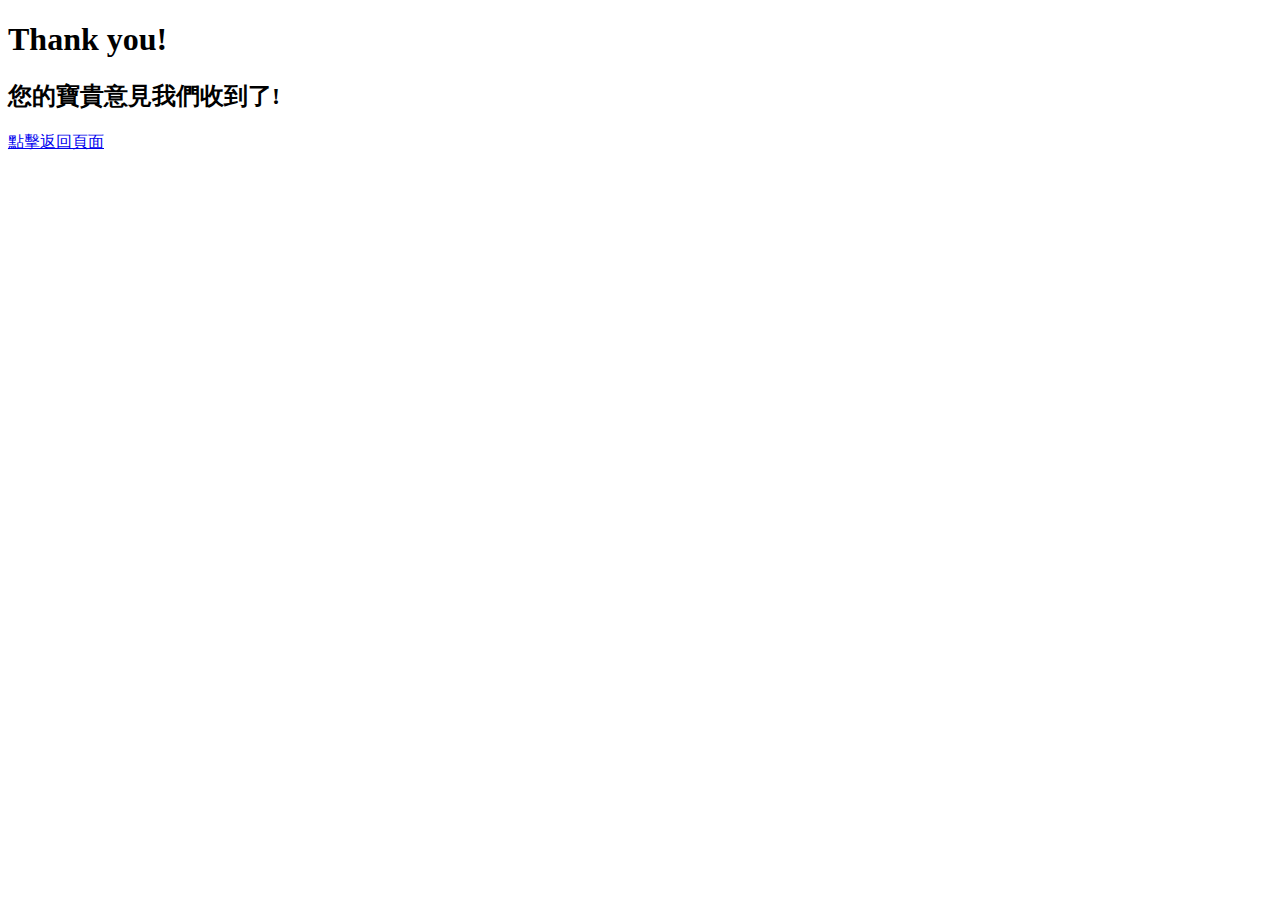
<file: pages/thankyou.html>
<!doctype html>
<html lang="en">
<head>
    <meta charset="utf-8">
    <title>Thank you page</title>
    
</head>
<body>

    <h1>Thank you!</h1>
    <h2>您的寶貴意見我們收到了!</h2>
    <a href="https://www.plogin.app/">點擊返回頁面</a>
</body>
</html>
</file>
